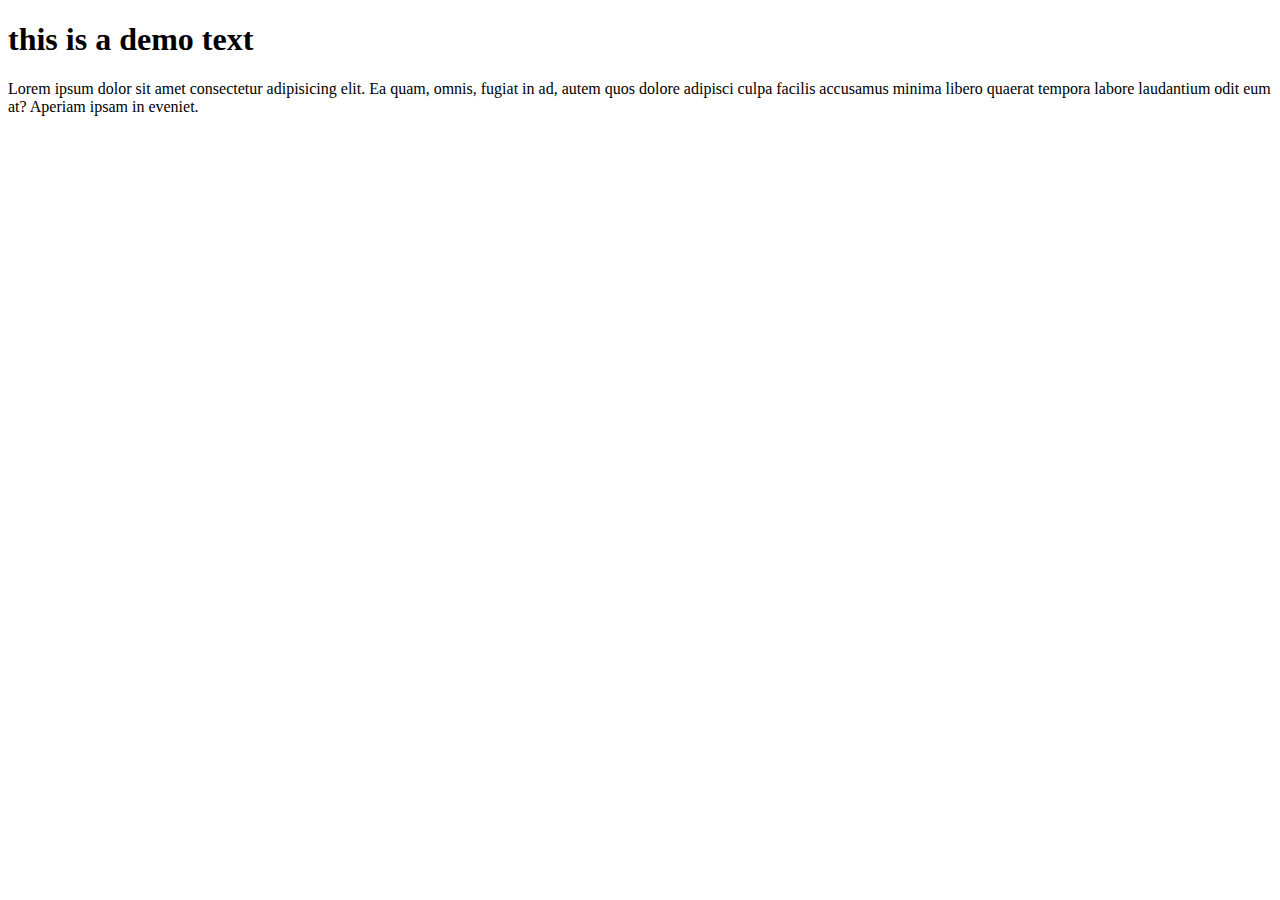
<file: index.html>
<!DOCTYPE html>
<html lang="en">
<head>
    <meta charset="UTF-8">
    <meta name="viewport" content="width=device-width, initial-scale=1.0">
    <title>Document</title>
    <link rel="stylesheet" href="style.css">
</head>
<body>
    <h1>this is a demo text</h1>
    <p>Lorem ipsum dolor sit amet consectetur adipisicing elit. Ea quam, omnis, fugiat in ad, autem quos dolore adipisci culpa facilis accusamus minima libero quaerat tempora labore laudantium odit eum at? Aperiam ipsam in eveniet.</p>
</body>
</html>
</file>
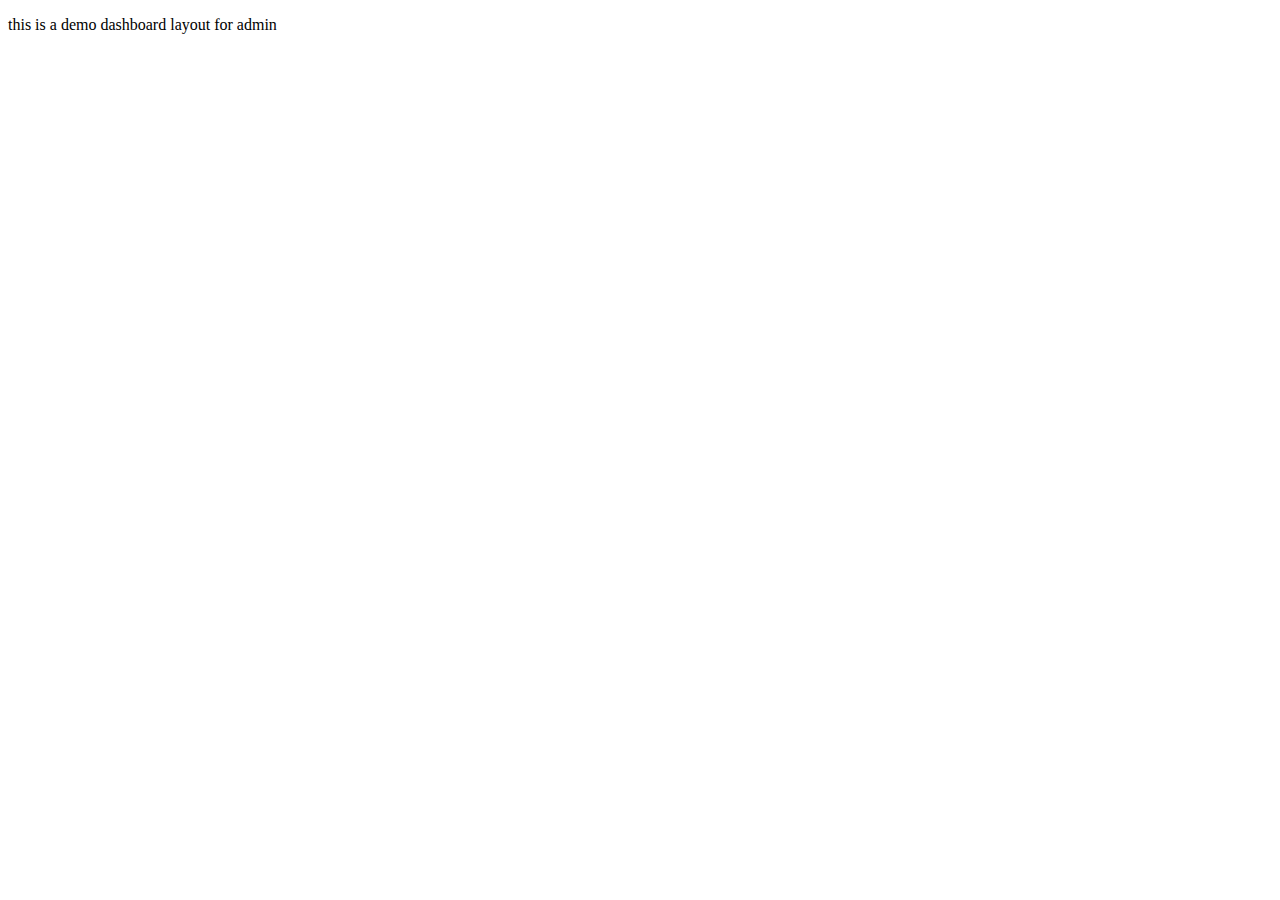
<file: layout/index.html>
<!DOCTYPE html>
<html lang="en">
<head>
    <meta charset="UTF-8">
    <meta name="viewport" content="width=device-width, initial-scale=1.0">
    <title>Document</title>
</head>
<body>
    <p>this is a demo dashboard layout for admin</p>
</body>
</html>
</file>
<file: style.css>
.demo{
    text-align:center;
}

.test{
    text-color:red;
}
</file>
